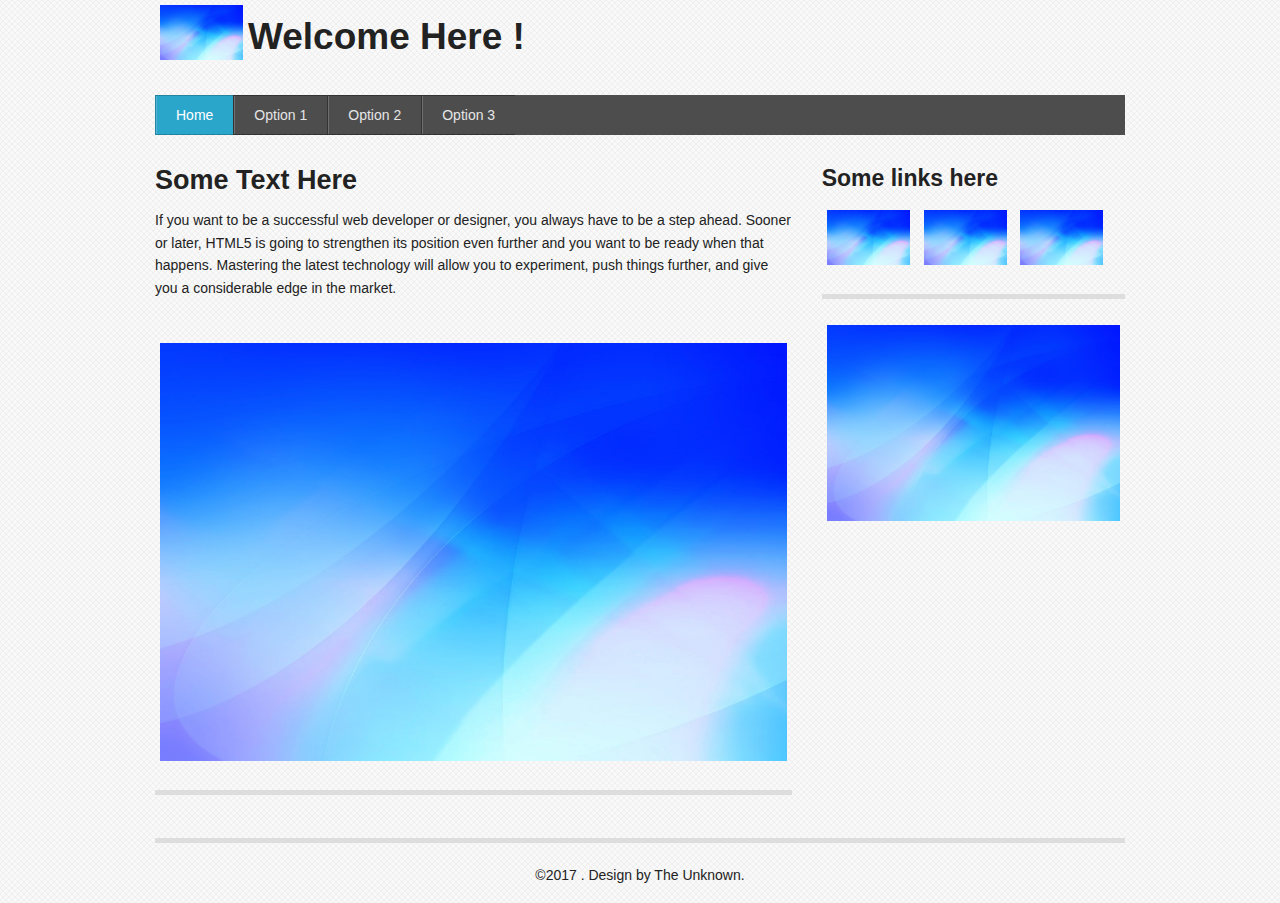
<file: alternative/index.html>
<!DOCTYPE html>
<head>
  <meta charset="utf-8" />

  <meta name="viewport" content="width=device-width" />

  <title>Welcome</title>

  <link rel="stylesheet" href="stylesheets/foundation.css">
</head>

<body>

	<div class="row">
		<div class="twelve columns">
		<img src="images/background.jpe" align="left"  width="93" height="124"/>
		<p align="center"><h2>Welcome Here !</h2></p>
		</div>
	</div>
	
	<div class="row">
		<div class="twelve columns">
			<ul class="nav-bar">
 		 		<li class="active"><a href="#">Home</a></li>
  				<li><a href="#">Option 1</a></li>
  				<li><a href="#">Option 2</a></li>
  				<li><a href="#">Option 3</a></li>
			</ul>
			
		</div>
	</div>
	
	<div class="row">
		<div class="twelve columns">
			<div class="row">
				<div class="eight columns">
					<h3>Some Text Here</h3>
					<p>
					If you want to be a successful web developer or designer, you always have to be a step ahead. Sooner or later, HTML5 is going to strengthen its position even further and you want to be ready when that happens. Mastering the latest technology will allow you to experiment, push things further, and give you a considerable edge in the market.
					<br /><br />
					</p>
					<img src="images/background.jpe" />
					<hr />					
				</div>
		
				<div class="four columns">
					<h4>Some links here </h4>
					<a href="#" class="side_cols"><img src="images/background.jpe" width="93" height="124" alt="Link 1" /></a>
					<a href="#" class="side_cols"><img src="images/background.jpe" width="93" height="124" alt="Link 2" /></a>
					<a href="#" class="side_cols"><img src="images/background.jpe" width="93" height="124" alt="Link 3" /></a>
					<br />
					<hr />
					<img src="images/background.jpe"/>
				</div>
			</div>
		</div>
	</div>
	<div class="row">
		<div class="twelve columns">
		<hr />
		<p align="center">©2017 . Design by The Unknown.</p>
		</div>
	</div>
</body>
</file>
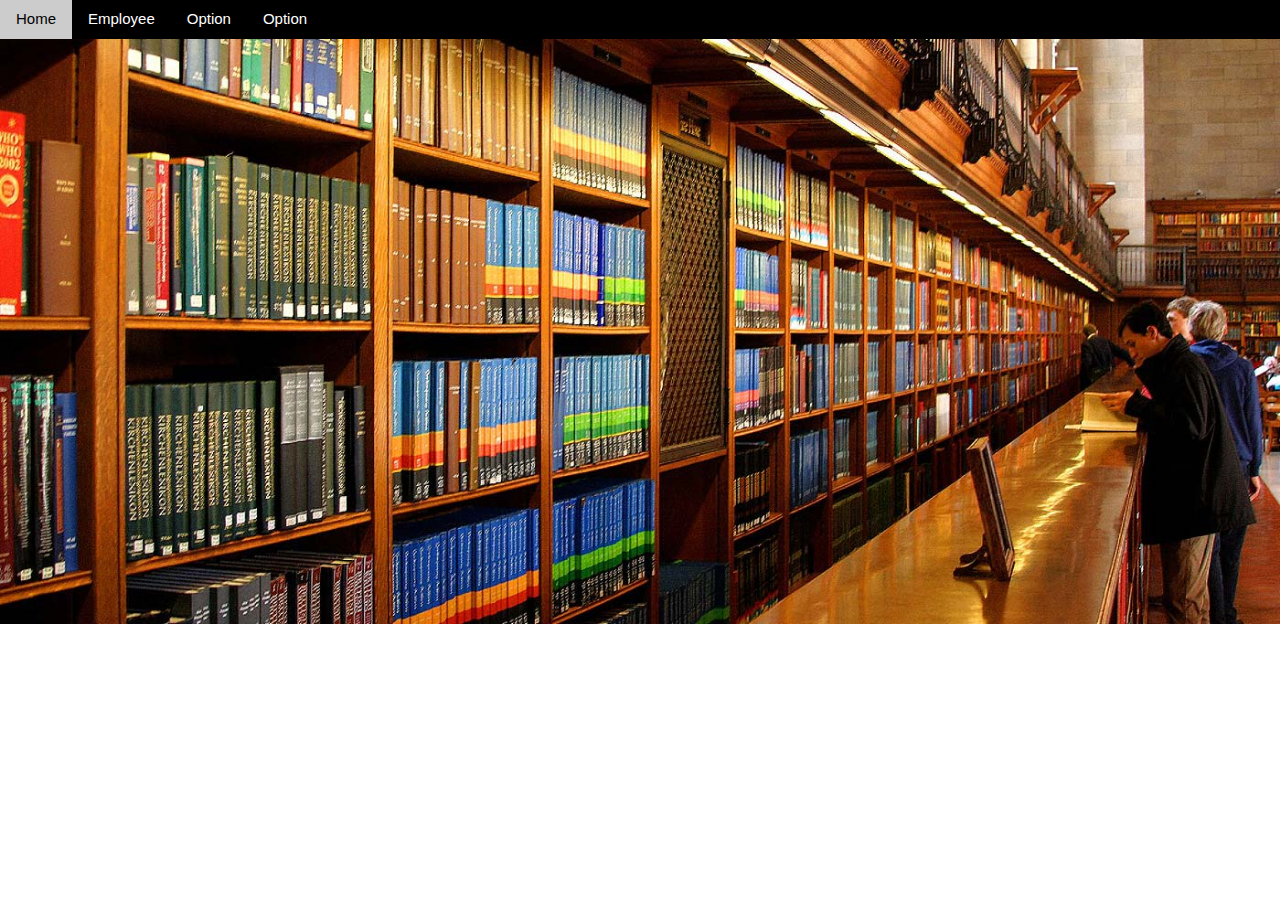
<file: project/home.html>
<!DOCTYPE html>
<html>

<head>
<script type="text/javascript" src="script_1.js"></script>
</head>
<meta charset="UTF-8">
<meta name="viewport" content="width=device-width, initial-scale=1">
<link rel="stylesheet" href="w3.css">
<body>



<!-- Nav -->
<nav class="w3-bar w3-black">
  <a href="#home" class="w3-button w3-bar-item">Home</a>
  <button onclick="myFunction()" class="w3-button w3-bar-item">Employee</button>
		  <div id="myDropdown" class="dropdown-content">
		    <a href="#home">Add</a>
		    <a href="#about">Update</a>
		    <a href="#contact">View</a>
		  </div>
  <a href="#link" class="w3-button w3-bar-item">Option</a>
  <a href="#link" class="w3-button w3-bar-item">Option</a>
</nav>


<!-- Slide Show -->
<section>
  <img class="mySlides" src="pics/book_1.jpg"
  style="width:100%">
  <img class="mySlides" src="pics/book_2.jpg"
  style="width:100%">
  <img class="mySlides" src="pics/book_3.jpg"
  style="width:100%">
</section>





<script>
  
  var myIndex = 0;
carousel();

function carousel() {
    var i;
    var x = document.getElementsByClassName("mySlides");
    for (i = 0; i < x.length; i++) {
       x[i].style.display = "none";
    }
    myIndex++;
    if (myIndex > x.length) {myIndex = 1}
    x[myIndex-1].style.display = "block";
    setTimeout(carousel, 3000);
}


</script>



</body>
</html>
</file>
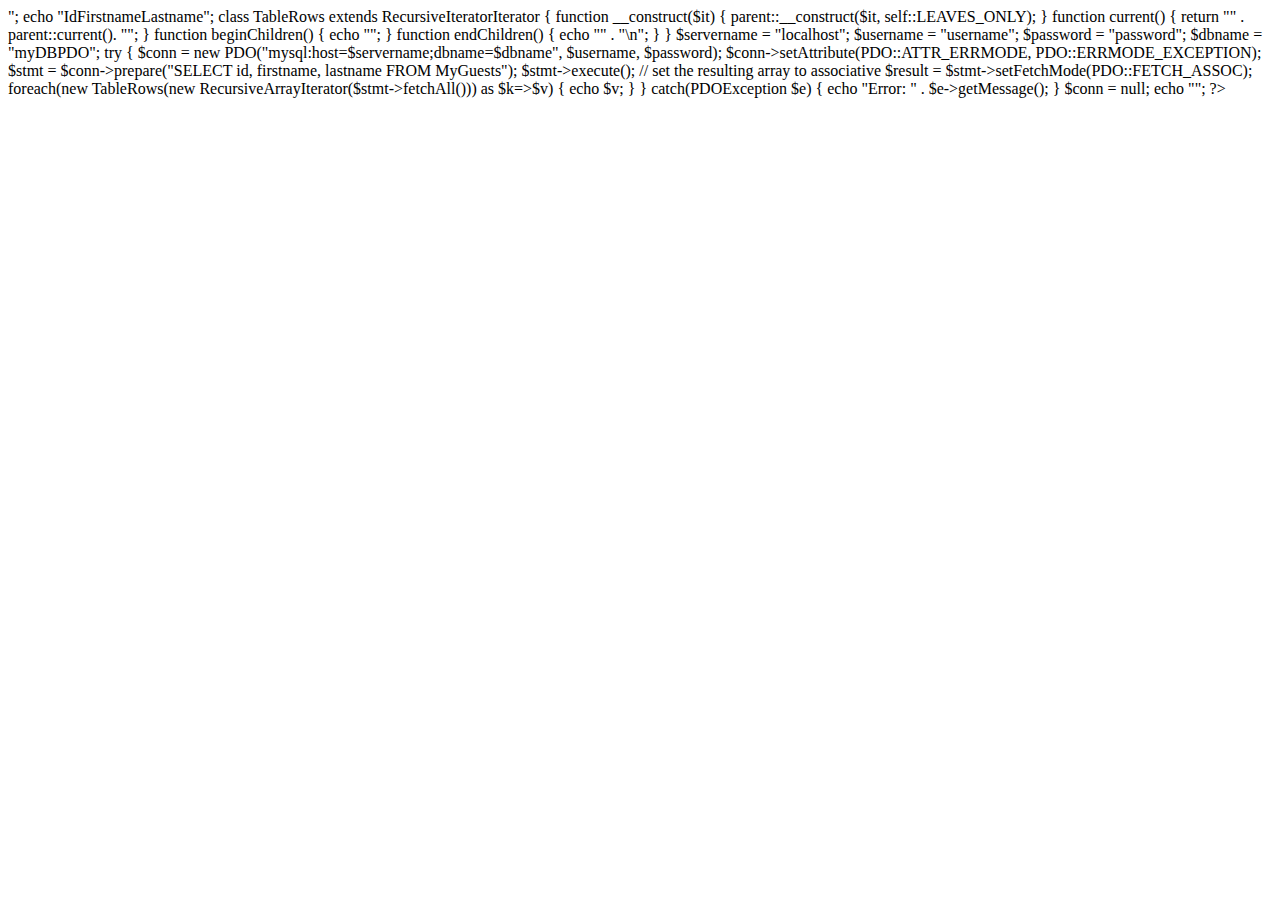
<file: project/order.html>
<!DOCTYPE html>
<html>
<body>

<?php
echo "<table class=w3-table style='border: solid 1px black;'>";
  echo "<tr><th>Id</th><th>Firstname</th><th>Lastname</th></tr>";

class TableRows extends RecursiveIteratorIterator { 
     function __construct($it) { 
         parent::__construct($it, self::LEAVES_ONLY); 
     }

     function current() {
         return "<td style='width: 150px; border: 1px solid black;'>" . parent::current(). "</td>";
     }

     function beginChildren() { 
         echo "<tr>"; 
     } 

     function endChildren() { 
         echo "</tr>" . "\n";
     } 
} 

$servername = "localhost";
$username = "username";
$password = "password";
$dbname = "myDBPDO";

try {
     $conn = new PDO("mysql:host=$servername;dbname=$dbname", $username, $password);
     $conn->setAttribute(PDO::ATTR_ERRMODE, PDO::ERRMODE_EXCEPTION);
     $stmt = $conn->prepare("SELECT id, firstname, lastname FROM MyGuests"); 
     $stmt->execute();

     // set the resulting array to associative
     $result = $stmt->setFetchMode(PDO::FETCH_ASSOC); 

     foreach(new TableRows(new RecursiveArrayIterator($stmt->fetchAll())) as $k=>$v) { 
         echo $v;
     }
}
catch(PDOException $e) {
     echo "Error: " . $e->getMessage();
}
$conn = null;
echo "</table>";
?>  

</body>
</html>
</file>
